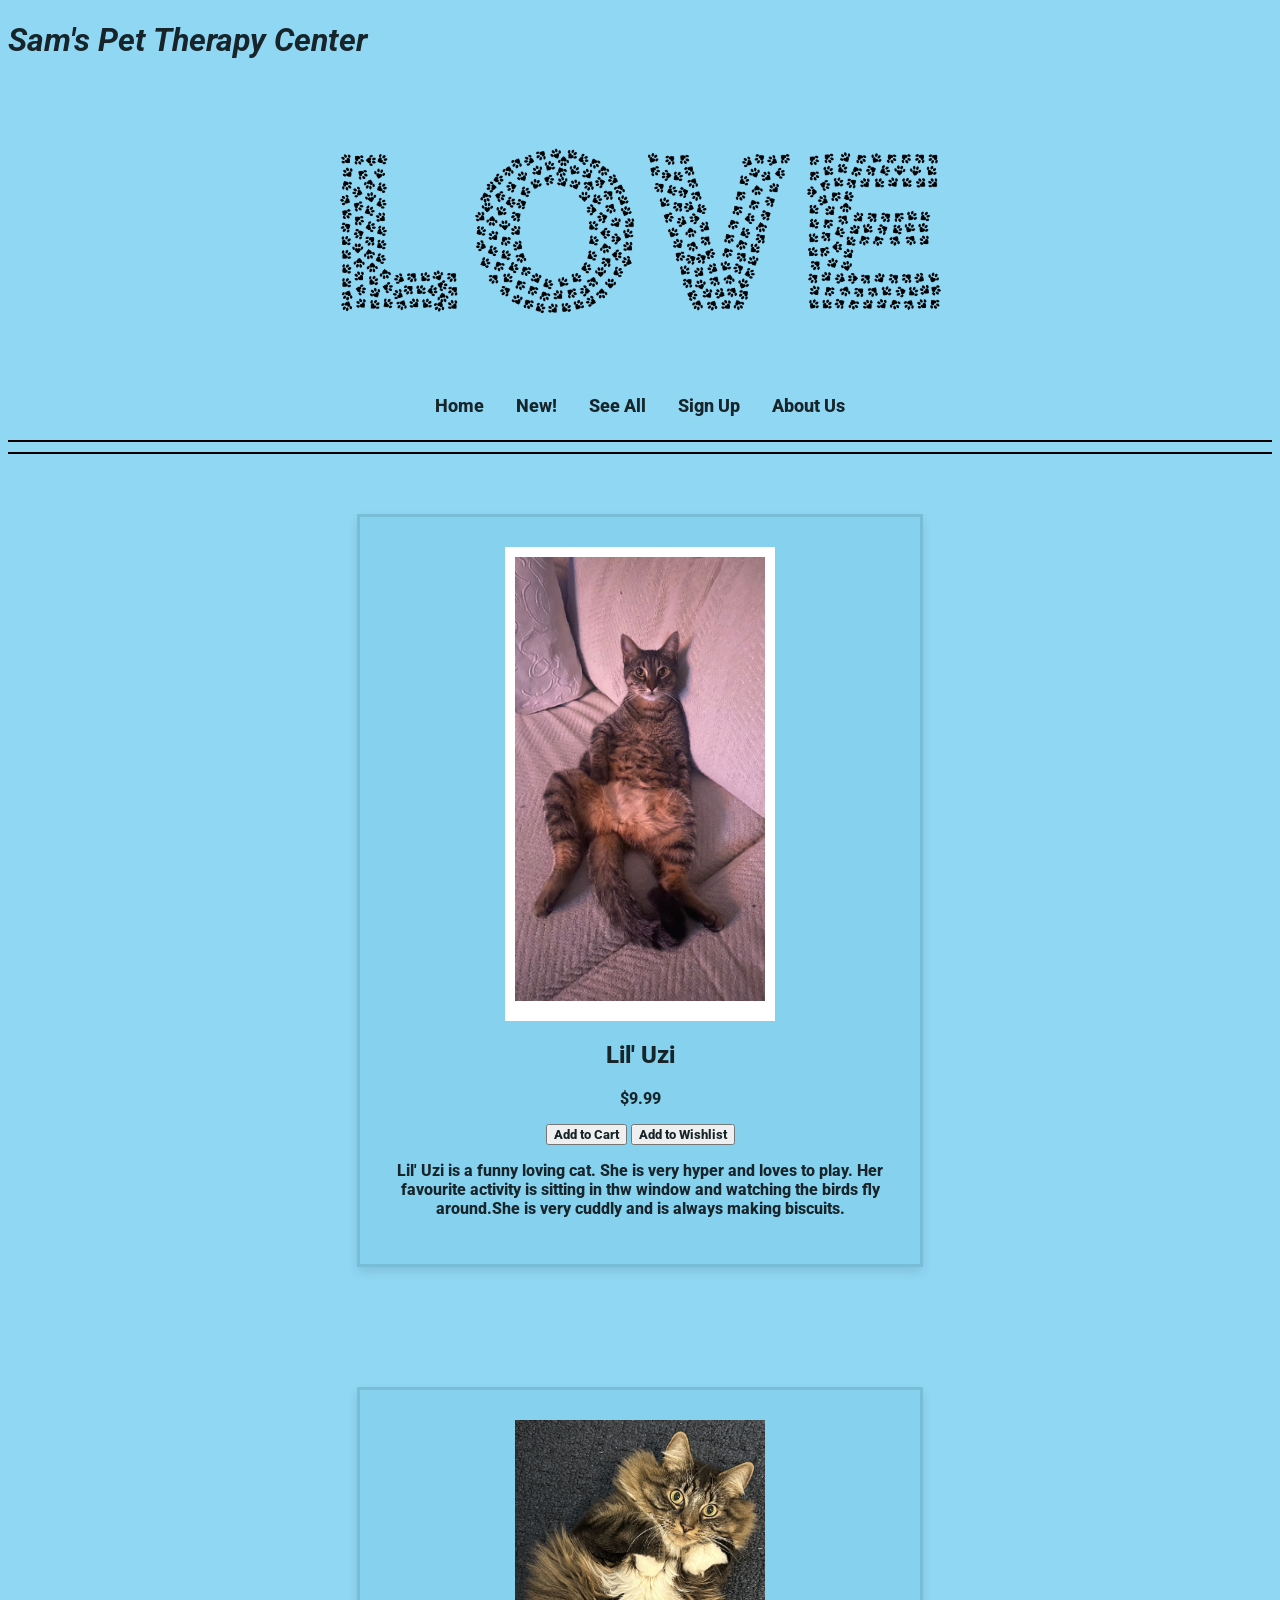
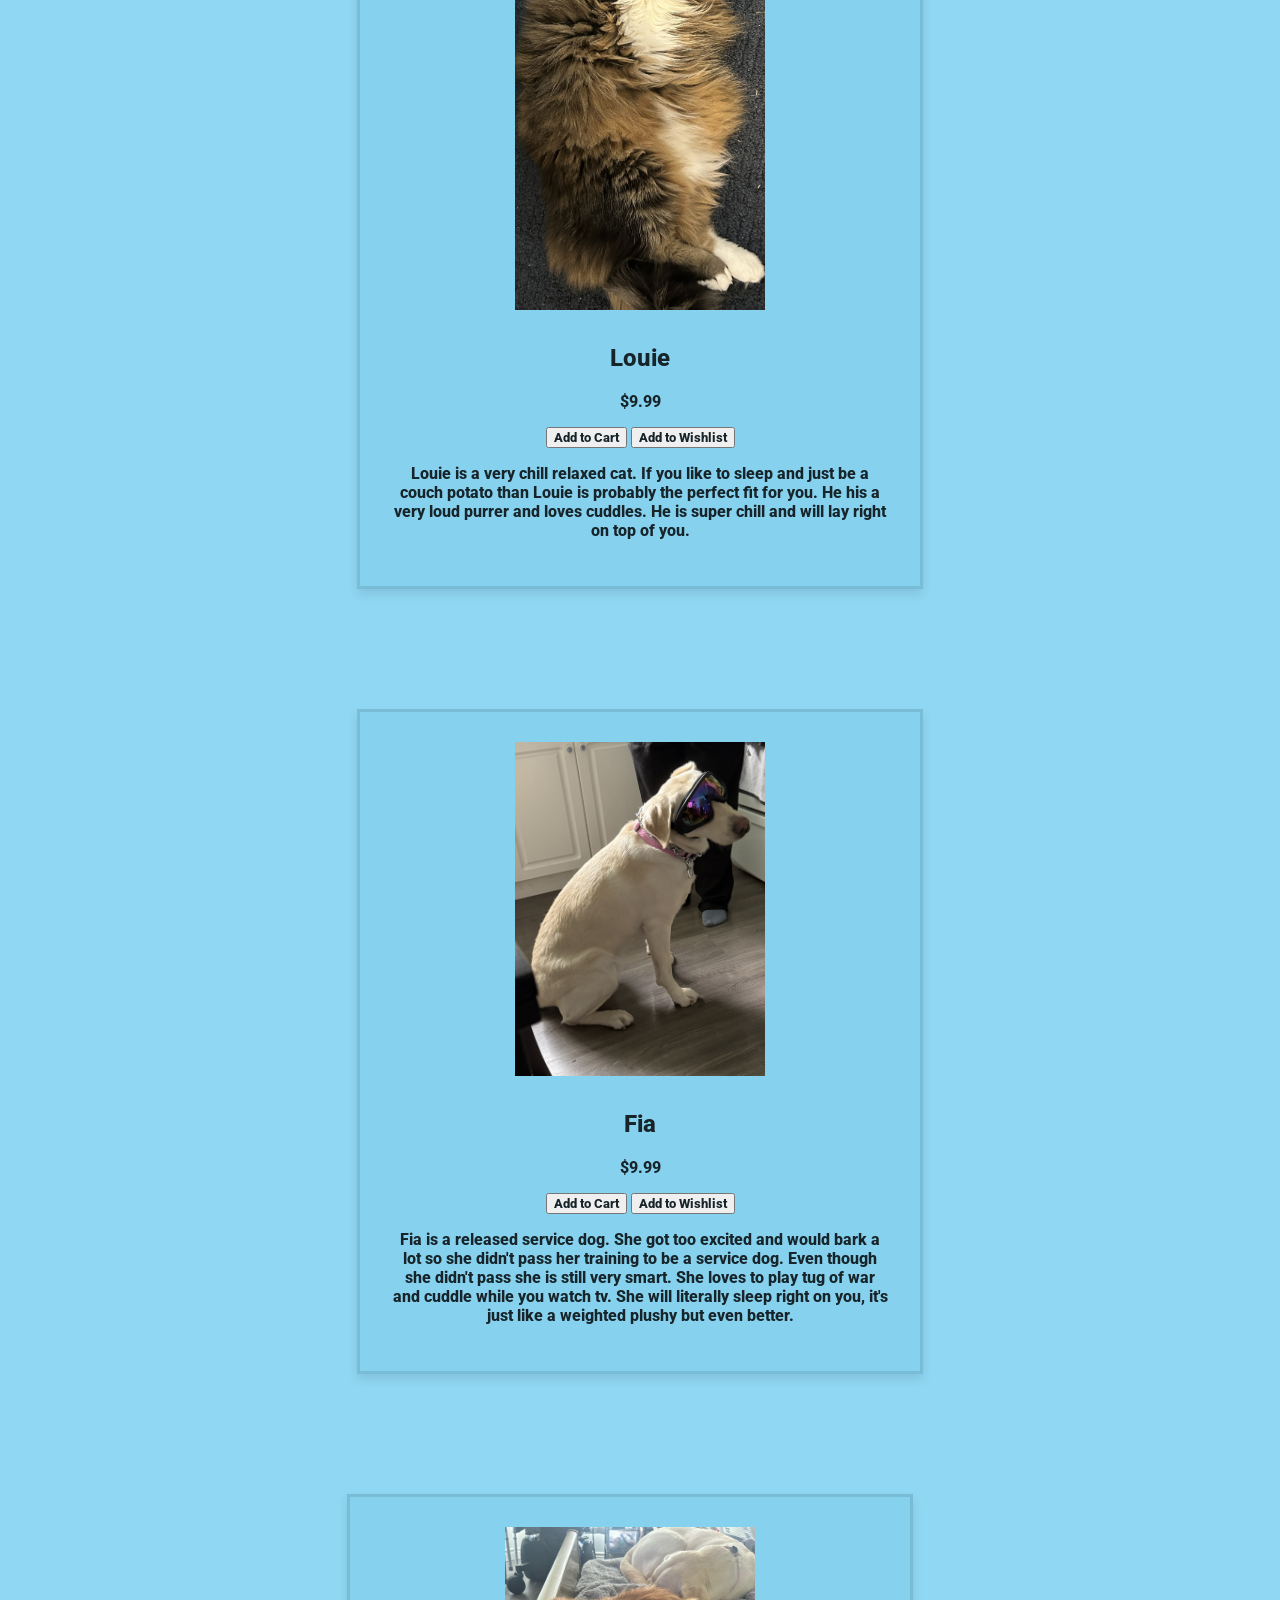
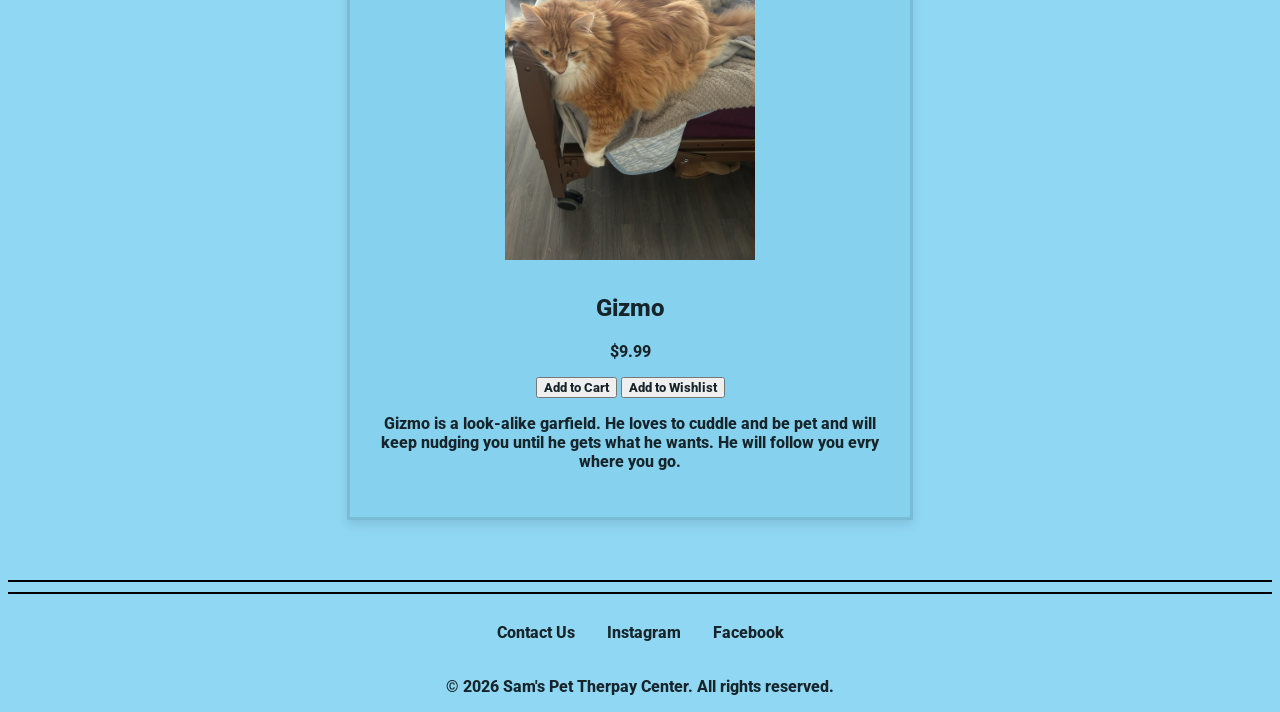
<file: index.html>
<!DOCTYPE html>


<html lang="en">


<head>
   <title> ecommerce Store </title>
   <meta charset="utf-8">
   <link rel="stylesheet" href="style.css">
   <link rel="preconnect" href="https://fonts.googleapis.com">
<link rel="preconnect" href="https://fonts.gstatic.com" crossorigin>
<link href="https://fonts.googleapis.com/css2?family=Roboto:ital,wght@0,100..900;1,100..900&display=swap" rel="stylesheet">
</head>

<body>
    <header>
        
        <div>
            <h1 class="title">Sam's Pet Therapy Center</h1>
            <div class="banner"></div>
            <nav class="navbar">
                <ul>
                    <li><a href="#home" class="nav-home">Home</a></li>
                    <li><a href="#new" class="nav-new">New!</a> </li>
                    <li><a href="#see-all" class="nav-see-all">See All</a> </li>
                    <li><a href="sign-up" class="nav-sign-up">Sign Up</a></li>
                    <li><a href="#about-us">About Us</a> </li>
                </ul>
                <!--Can add more options for the nav bar-->
            <div class="cart-icon">
            </div>
            </nav>
        </div>
    </header>
    <hr>
    <hr>

    <main>
        <div class="product-container">
        <!--Products-->
        <section class="product" id="product1">
            <div class="scroll-container1">
                <img src="Images/uzi-sitting.jpeg"
                width="auto" height="800px"> <!--add 
                product picture here-->
                <img src="Images/uzi.jpeg" width="auto" height="300px">
            </div>
                <h2>Lil' Uzi</h2>
                <p class="price">$9.99</p>
                <button class="add-to-cart">Add to Cart</button>
                <button class="add-to-wishlist">Add to Wishlist</button>
                <p>Lil' Uzi is a funny loving cat. She is very hyper and loves to play. Her favourite activity is sitting in thw window and watching the birds fly around.She is very cuddly and is always making biscuits.</p>
        </section>

        <section class="product" id="product2">
            <div class="scroll-container2">
                <img src="Images/louie-lying2.JPEG"
                width="auto" height="400px"> <!--add product picture here-->
            </div>
                <h2>Louie</h2>
                <p class="price">$9.99</p>
                <button class="add-to-cart">Add to Cart</button>
                <button class="add-to-wishlist">Add to Wishlist</button>
                <p>Louie is a very chill relaxed cat. If you like to sleep and just be a couch potato than Louie is probably the perfect fit for you. He his a very loud purrer and loves cuddles. He is super chill and will lay right on top of you.</p>
            </section>
            <!--copy and paste this section to add another product and then change then main name only-->
        
        <section class="product" id="product3">
            <div class="scroll-container3">
                <img src="Images/fia-goggles-cropped.jpeg"
                width="auto" height="300px"> <!--add product picture here-->
            </div>
                <h2>Fia</h2>
                <p class="price">$9.99</p>
                <button class="add-to-cart">Add to Cart</button>
                <button class="add-to-wishlist">Add to Wishlist</button>
                <p>Fia is a released service dog. She got too excited and would bark a lot so she didn't pass her training to be a service dog. Even though she didn't pass she is still very smart. She loves to play tug of war and cuddle while you watch tv. She will literally sleep right on you, it's just like a weighted plushy but even better.</p>
        </section>

        <section class="product" id="product4">
            <div class="scroll-container4">
                <img src="Images/gizmo-slumped.JPEG" width="auto" height="300px">
                 <!--add product picture here-->
            </div>
                <h2>Gizmo</h2>
                <p class="price">$9.99</p>
                <button class="add-to-cart">Add to Cart</button>
                <button class="add-to-wishlist">Add to Wishlist</button>
                <p>Gizmo is a look-alike garfield. He loves to cuddle and be pet and will keep nudging you until he gets what he wants. He will follow you evry where you go. </p>
        </section>
        <br>
        <br>
        </div>
    </main> 
        <hr>
        <hr>
        <nav class="bottom-bar" >
            <ul>
                <li><a href="contact.html">Contact Us</a> 
                </li>
                <li><a href="https://www.instagram.com" target="_blank" rel="noopener noreferrer">Instagram</a></li>
                <li><a href="https://www.facebook.com" target="_blank" rel="noopener noreferrer">Facebook</a> </li>
            </ul>
        </nav>

        
    

    <footer>
        <p>&copy; 2026 Sam's Pet Therpay Center. All rights reserved.</p>
    </footer>
</body>


</html>
</file>
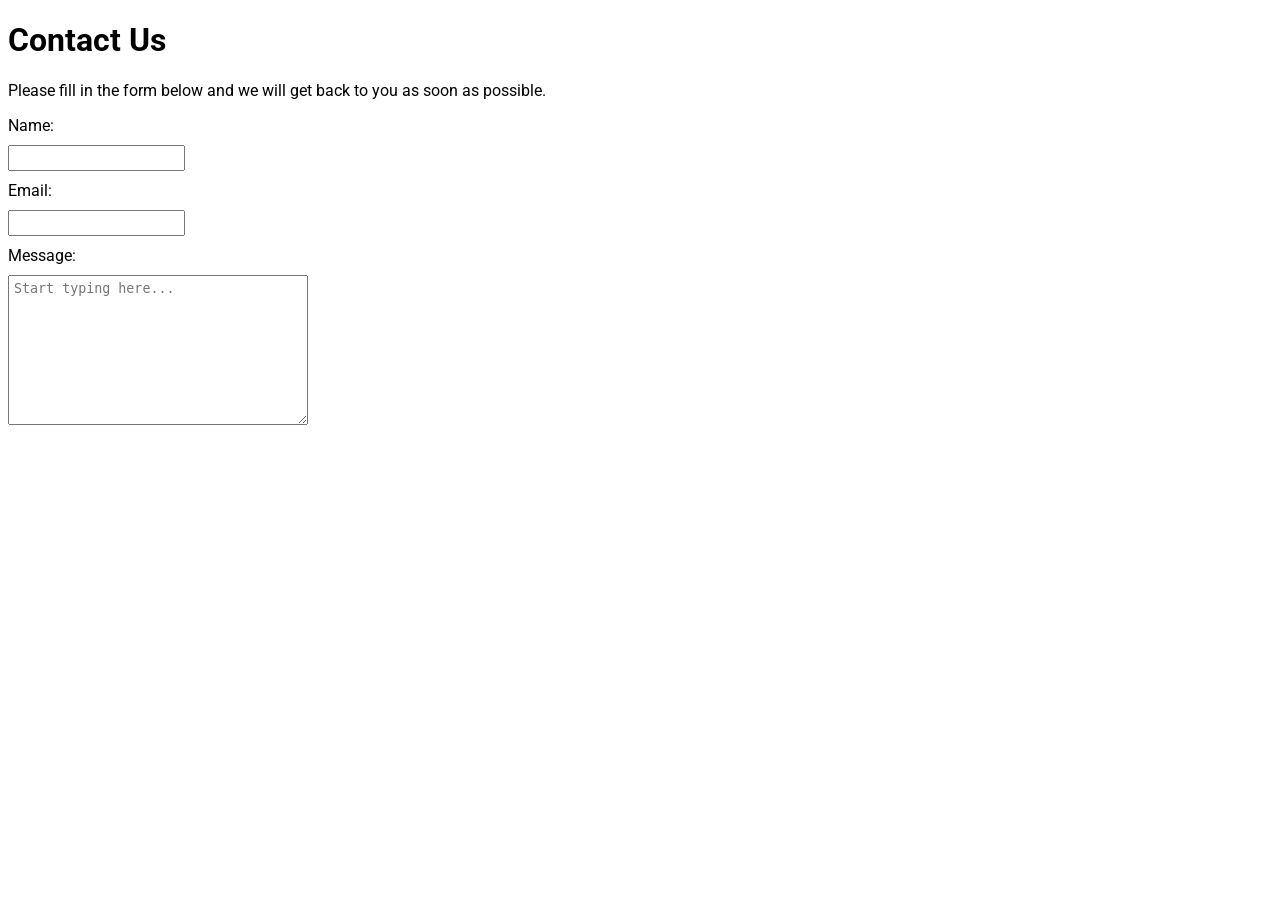
<file: contact.html>
<!DOCTYPE html>


<html lang="en">


<head>
   <title>Contact Us</title>
   <meta charset="utf-8">
   <link rel="stylesheet" href="contact.css">
   <link rel="preconnect" href="https://fonts.googleapis.com">
<link rel="preconnect" href="https://fonts.gstatic.com" crossorigin>
<link rel="preconnect" href="https://fonts.googleapis.com">
<link rel="preconnect" href="https://fonts.gstatic.com" crossorigin>
<link href="https://fonts.googleapis.com/css2?family=Roboto:ital,wght@0,100..900;1,100..900&display=swap" rel="stylesheet">
</head>


<body>
    <header>
        <h1> Contact Us </h1>
        <p>Please fill in the form below and we will get back to you as soon as possible.</p>
    </header>
</body>
    <form>
        <label for="fullname">Name:</label>
        <br>
        <input type="text" id="fullname" name="fullname">
        <br> 
        <label for="email">Email:</label>
        <br>
        <input type="text" id="email" name="email">
        <br>
        <label for="message">Message:</label>
        <br>
        <textarea class="large-box" maxlength="1000" placeholder="Start typing here..."></textarea>
        <br>

        


    </form>

</html>
</file>
<file: style.css>
* {
    font-family: "Roboto", sans-serif;
  font-optical-sizing: auto;
  font-weight: 800;
  font-style:normal;
  font-variation-settings:
    "wdth" 100;
    color:#17252a; 
}

body {
    background-color: #90d7f4;
}

div.banner {
    height:300px;
    width:100%;
    background-image: url(Images/gdj-paws-8899962_1920.png);
    background-size:contain;
    background-position: center;
    object-fit: cover;
    background-repeat: no-repeat;
}

.title {
    font-style:italic;
    font-weight: bold;
    color: #17252a;
    font-size:xx-large;
    
}

main {
    background-image: url(https://img.magnific.com/free-vector/eye-catching-cute-footprint-pattern-background-design_1017-49663.jpg?semt=ais_hybrid&w=740&q=80);
    gap:100px;
}

header ul, body ul {
    list-style-type: none; 
    margin: 0;
    padding: 0;
    overflow: hidden;
    display:flex;
    justify-content:center;
}

.navbar {
    font-size: large;

}

.product-container {
    display:flex;
    justify-content: center;
    gap:20px;
    flex-wrap: wrap;
}

.seperator {
    border: none;
    height: 600px;
    background-color: #17252a;
    width: 100%;
    margin:0 0;
}

hr {
    border: none;
    height:2px;
    margin: 10px 0;
    background-color: black;
}

.product {
    padding:30px;
    margin:50px;
    text-align: center;
    width: calc((100% / 3) -10px);
    box-shadow: 0 5px 10px rgba(0, 0, 0, 0.1);
    border: 3px solid rgba(0, 0, 0, 0.1);
    flex: 1 1 calc(50% - 20px);
    flex: 0 1 48%;
    max-width: 500px;
    background-color: #86d1ee;
}

    
#product2 img {
    width:100%;
    height:490px;
    object-fit: cover;
}


#product3 img {
    width:100%;
    height: 334px;
    object-fit: cover;
}

div.scroll-container1 {
    background-color: white;
    overflow: auto;
    white-space: nowrap;
    padding: 10px;
    height:auto;
    max-width:250px;
    margin:auto;
    object-fit: cover;
    display:flex;
    gap:20px;
}

.product img {
    max-width: 250px;
    height: auto;
    margin-bottom: 10px;
}

ul li {
    float:left;
}

ul li a {
    display: block;
    padding: 14px 16px;
    text-decoration: none;
}

ul li a:hover {
    background-color: #def2f1;
    border: 2px;
    border-radius:8px;
    padding:8px;
}

.bottom-bar {
    list-style-type: none; 
    margin: 0;
    padding:0;
    overflow: hidden; 
    color:aliceblue;
    display:flex;
    justify-content:center;
    padding:5px;
    background-color: #90d7f4;
 }

 footer {
    text-align: center;
 }
</file>
<file: contact.css>
body {
    
  font-family: "Roboto", sans-serif;
  font-optical-sizing: auto;
  font-weight:normal;
  font-style: normal;
  font-variation-settings:
    "wdth" 100;
}


form * {
    margin: 10px 0;
    height: 20px;
}

.large-box { 
   padding: 5px;
   box-sizing: border-box;
   width:300px;
   height:150px;
   text-align: left;
}
</file>
